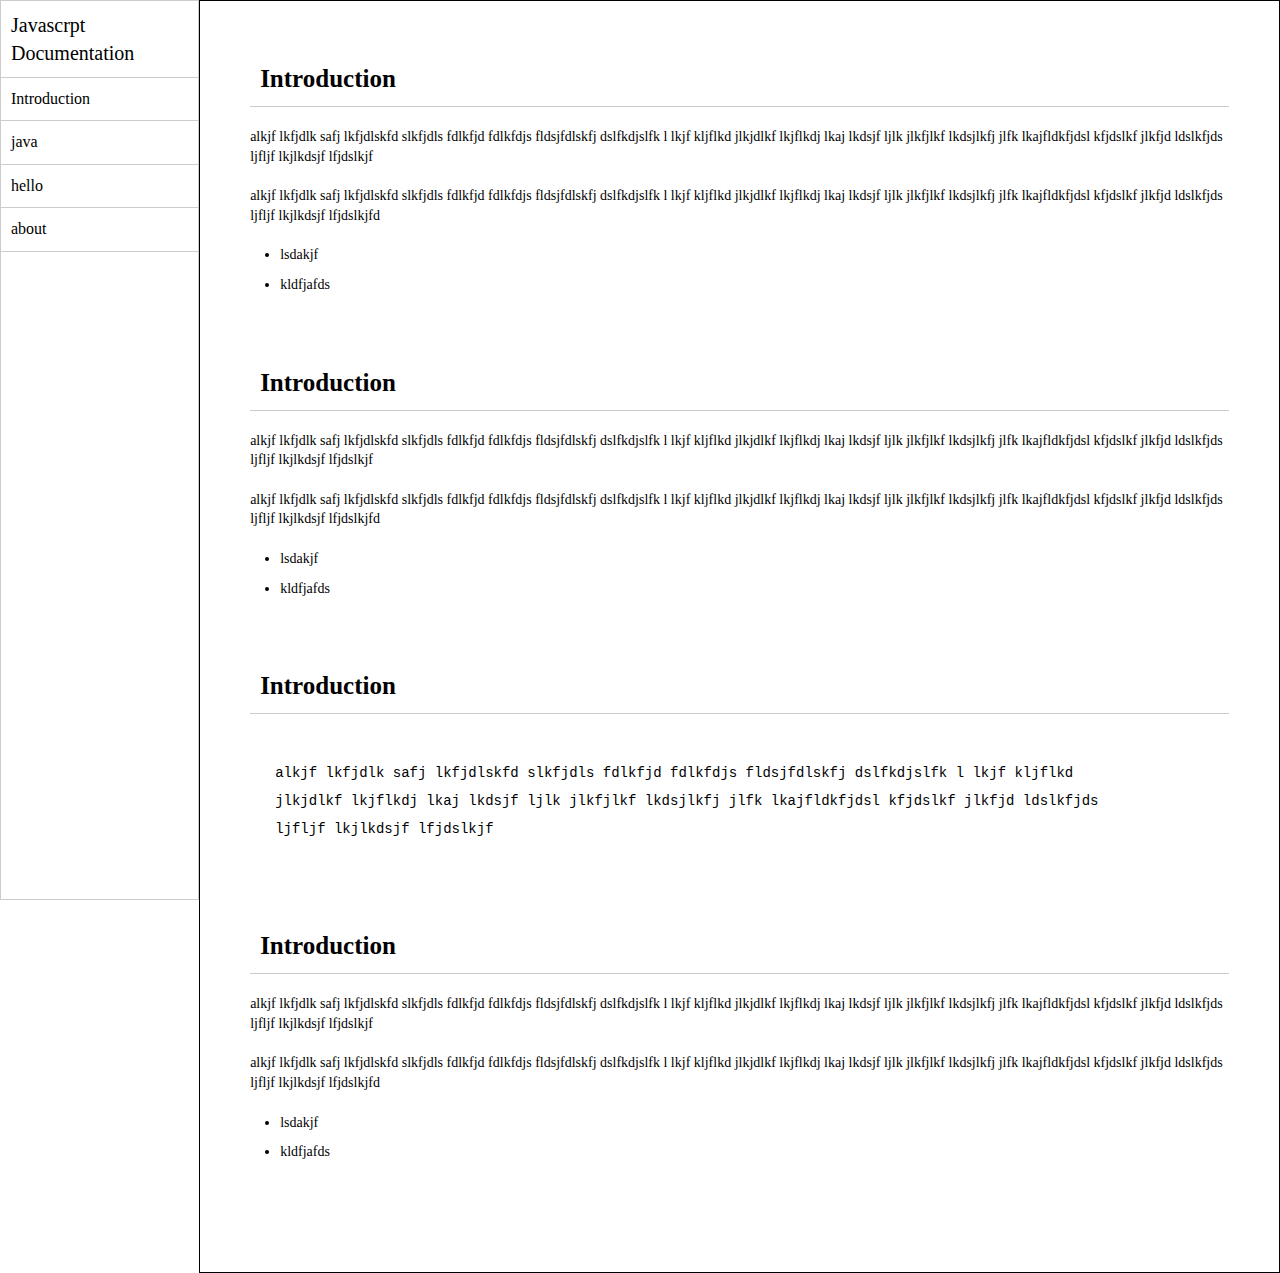
<file: seven/index.html>
<!DOCTYPE html>
<html lang="en">

<head>
    <meta charset="UTF-8">
    <meta name="viewport" content="width=device-width, initial-scale=1.0">
    <title>Documentation</title>
    <link rel="stylesheet" href="style.css">
</head>

<body>
    <header>
        <nav>
            <h1>Javascrpt Documentation</h1>
            <ul>
                <a href="#introduction">
                    <li>Introduction
                    </li>
                </a>
                <a href="#second">
                    <li>java
                    </li>
                </a>
                <a href="#third">
                    <li>hello
                    </li>
                </a>
                <a href="#fourth">
                    <li>about
                    </li>
                </a>
            </ul>
        </nav>
    </header>
    <main>
        <section id="introduction">
            <h2>Introduction</h2>
            <article>
                <p>alkjf lkfjdlk safj lkfjdlskfd slkfjdls fdlkfjd fdlkfdjs fldsjfdlskfj dslfkdjslfk l lkjf kljflkd
                    jlkjdlkf lkjflkdj lkaj lkdsjf ljlk jlkfjlkf lkdsjlkfj jlfk lkajfldkfjdsl kfjdslkf jlkfjd ldslkfjds
                    ljfljf lkjlkdsjf lfjdslkjf </p>
                <p>alkjf lkfjdlk safj lkfjdlskfd slkfjdls fdlkfjd fdlkfdjs fldsjfdlskfj dslfkdjslfk l lkjf kljflkd
                    jlkjdlkf lkjflkdj lkaj lkdsjf ljlk jlkfjlkf lkdsjlkfj jlfk lkajfldkfjdsl kfjdslkf jlkfjd ldslkfjds
                    ljfljf lkjlkdsjf lfjdslkjfd</p>
                <ul>
                    <li>lsdakjf </li>
                    <li>kldfjafds</li>
                </ul>
            </article>
        </section>
        <section id="second">
            <h2>Introduction</h2>
            <article>
                <p>alkjf lkfjdlk safj lkfjdlskfd slkfjdls fdlkfjd fdlkfdjs fldsjfdlskfj dslfkdjslfk l lkjf kljflkd
                    jlkjdlkf lkjflkdj lkaj lkdsjf ljlk jlkfjlkf lkdsjlkfj jlfk lkajfldkfjdsl kfjdslkf jlkfjd ldslkfjds
                    ljfljf lkjlkdsjf lfjdslkjf </p>
                <p>alkjf lkfjdlk safj lkfjdlskfd slkfjdls fdlkfjd fdlkfdjs fldsjfdlskfj dslfkdjslfk l lkjf kljflkd
                    jlkjdlkf lkjflkdj lkaj lkdsjf ljlk jlkfjlkf lkdsjlkfj jlfk lkajfldkfjdsl kfjdslkf jlkfjd ldslkfjds
                    ljfljf lkjlkdsjf lfjdslkjfd</p>
                <ul>
                    <li>lsdakjf </li>
                    <li>kldfjafds</li>
                </ul>
            </article>
        </section>
        <section id="third">
            <h2>Introduction</h2>
            <article>
                <code>alkjf lkfjdlk safj lkfjdlskfd slkfjdls fdlkfjd fdlkfdjs fldsjfdlskfj dslfkdjslfk l lkjf kljflkd
                    jlkjdlkf lkjflkdj lkaj lkdsjf ljlk jlkfjlkf lkdsjlkfj jlfk lkajfldkfjdsl kfjdslkf jlkfjd ldslkfjds
                    ljfljf lkjlkdsjf lfjdslkjf </code>
            </article>
        </section>
        <section id="fourth">
            <h2>Introduction</h2>
            <article>
                <p>alkjf lkfjdlk safj lkfjdlskfd slkfjdls fdlkfjd fdlkfdjs fldsjfdlskfj dslfkdjslfk l lkjf kljflkd
                    jlkjdlkf lkjflkdj lkaj lkdsjf ljlk jlkfjlkf lkdsjlkfj jlfk lkajfldkfjdsl kfjdslkf jlkfjd ldslkfjds
                    ljfljf lkjlkdsjf lfjdslkjf </p>
                <p>alkjf lkfjdlk safj lkfjdlskfd slkfjdls fdlkfjd fdlkfdjs fldsjfdlskfj dslfkdjslfk l lkjf kljflkd
                    jlkjdlkf lkjflkdj lkaj lkdsjf ljlk jlkfjlkf lkdsjlkfj jlfk lkajfldkfjdsl kfjdslkf jlkfjd ldslkfjds
                    ljfljf lkjlkdsjf lfjdslkjfd</p>
                <ul>
                    <li>lsdakjf </li>
                    <li>kldfjafds</li>
                </ul>
            </article>
        </section>
    </main>
</body>

</html>
</file>
<file: seven/style.css>
*{
    margin:0;
    padding: 0;
    box-sizing: border-box; 
 
}

html,body{
    font-weight: 300;
    line-height: 1.4;
    scroll-behavior: smooth;
}

a{
    text-decoration: none;
}

body{
    display: flex;
}

header{
    border:1px solid #ccc;
    height: 100vh;
}


nav h1{
    font-size: 20px;
    font-weight:500;
    padding:10px;
    border-bottom:1px solid #ccc;
    
}

nav ul{
    list-style: none;
}

nav ul li{
    border-bottom:1px solid #ccc;
    padding: 10px;
    color:black;
}


nav ul li:hover{
background: #ccc;
transition:0.3s ease-out;
}

main{
    border:1px solid;
    padding: 50px;
    max-width: 1200px;

}


section{
    margin-bottom: 50px;
}

section article{
    font-size:14px;
    display: flex;
    flex-direction: column;
    gap:20px;
}

section h2{
    padding: 10px;
    font-size: 25px;
    font-weight: 400px;
    border-bottom: 1px solid #ccc;
    margin-bottom: 20px;
}

section article ul{
    margin-left: 30px;
}


section article ul li{
    margin-bottom: 10px;
}

code{
white-space: pre-line;
line-height: 2;
background-color: light-grey;
padding:15px;
margin:10px;
border-radius: 5px;
}


@media (max-width:480px) {
    body{
        flex-direction:column;
    }

    header{
        height: 200px;
        overflow:hidden;
        overflow-y:scroll
    }
    
}
</file>
